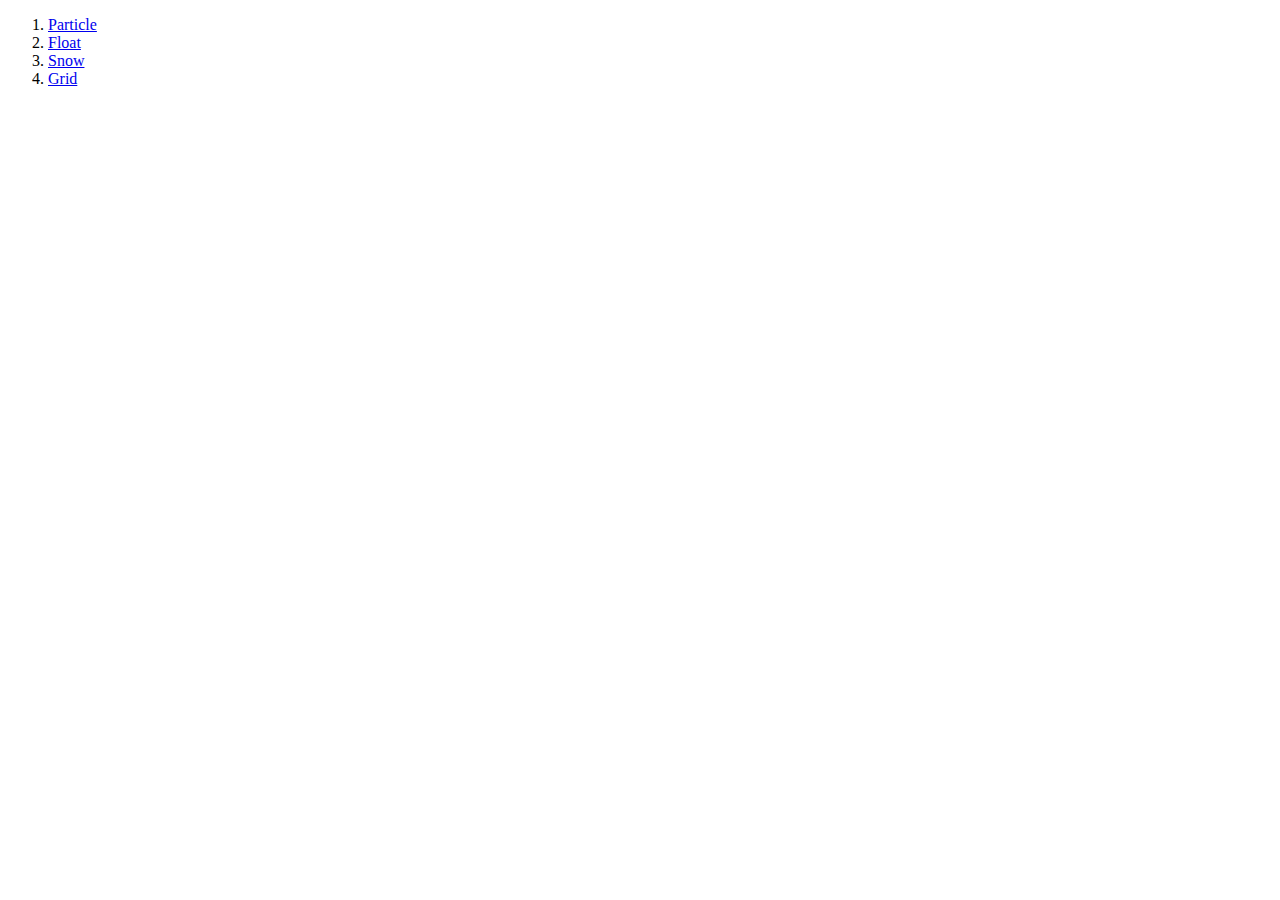
<file: index.html>
<!DOCTYPE html>
<html>
<head>
    <title>Canvas Playgrounds</title>
</head>
<body>
    <ol>
        <li><a href="1_Particle/index.html">Particle</a></li>
        <li><a href="2_Float/index.html">Float</a></li>
        <li><a href="3_Snow/index.html">Snow</a></li>
        <li><a href="4_Grid/index.html">Grid</a></li>
    </ol>
</body>
</html>
</file>
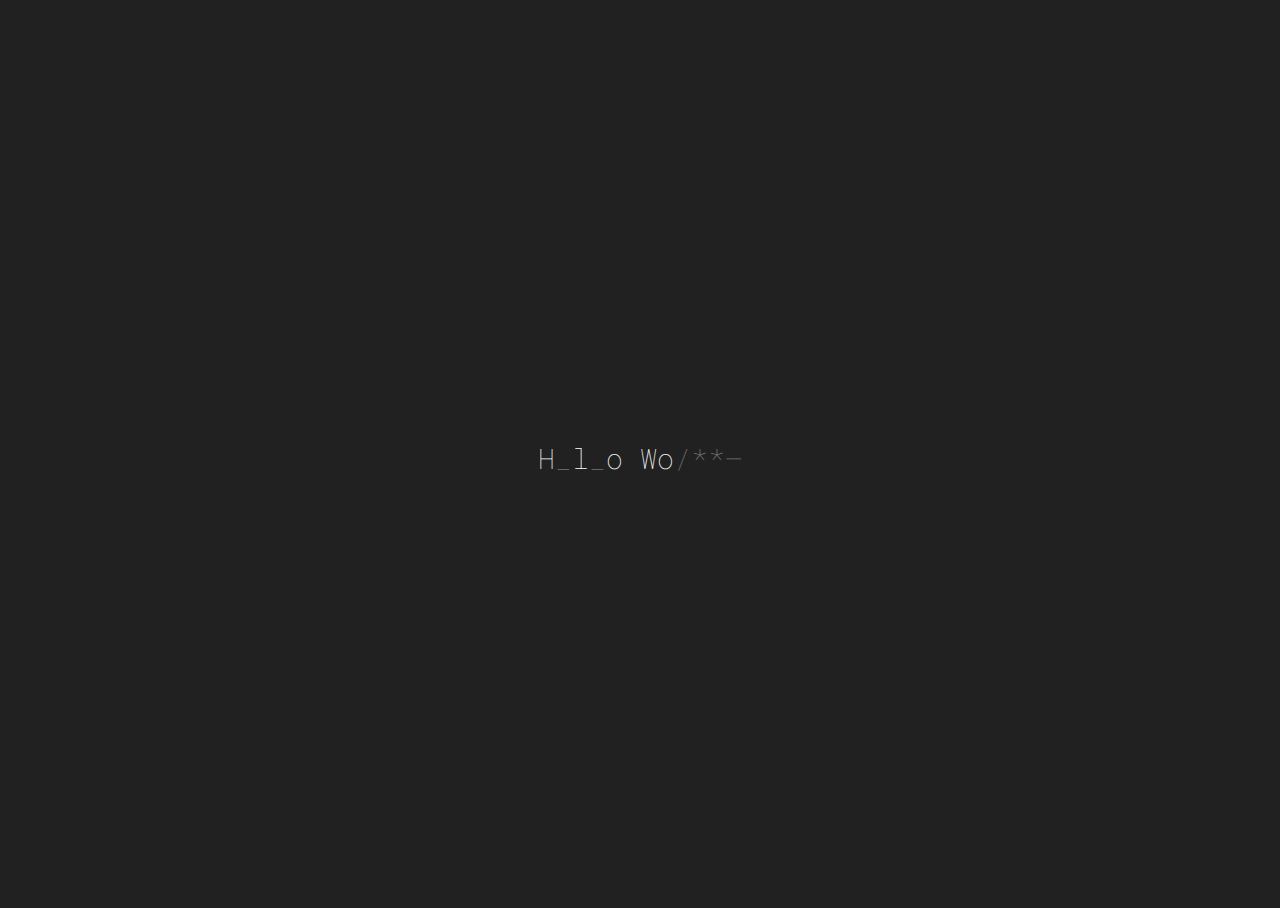
<file: 5_Scramble/index.html>
<!DOCTYPE html>
<html lang="en">
<head>
	<meta charset="UTF-8">
	<title>5 - Scramble</title>
	<link rel="stylesheet" href="style.css">
	<script src="../hackpack.js"></script>
	<script src="script.js"></script>
</head>
<body>
    <div class="container">
      <div class="text"></div>
    </div>
</body>
</html>
</file>
<file: 5_Scramble/style.css>
@import 'https://fonts.googleapis.com/css?family=Roboto+Mono:100';
html, body {
    background: #212121;
    height: 100%;
    font-family: 'Roboto Mono', monospace;
}


.container {
    height: 100%;
    width: 100%;
    justify-content: center;
    align-items: center;
    display: flex;
    background: #212121;
}
.text {
    font-weight: 100;
    font-size: 28px;
    color: #fafafa;
}

.dud {
    color: #757575;
}
</file>
